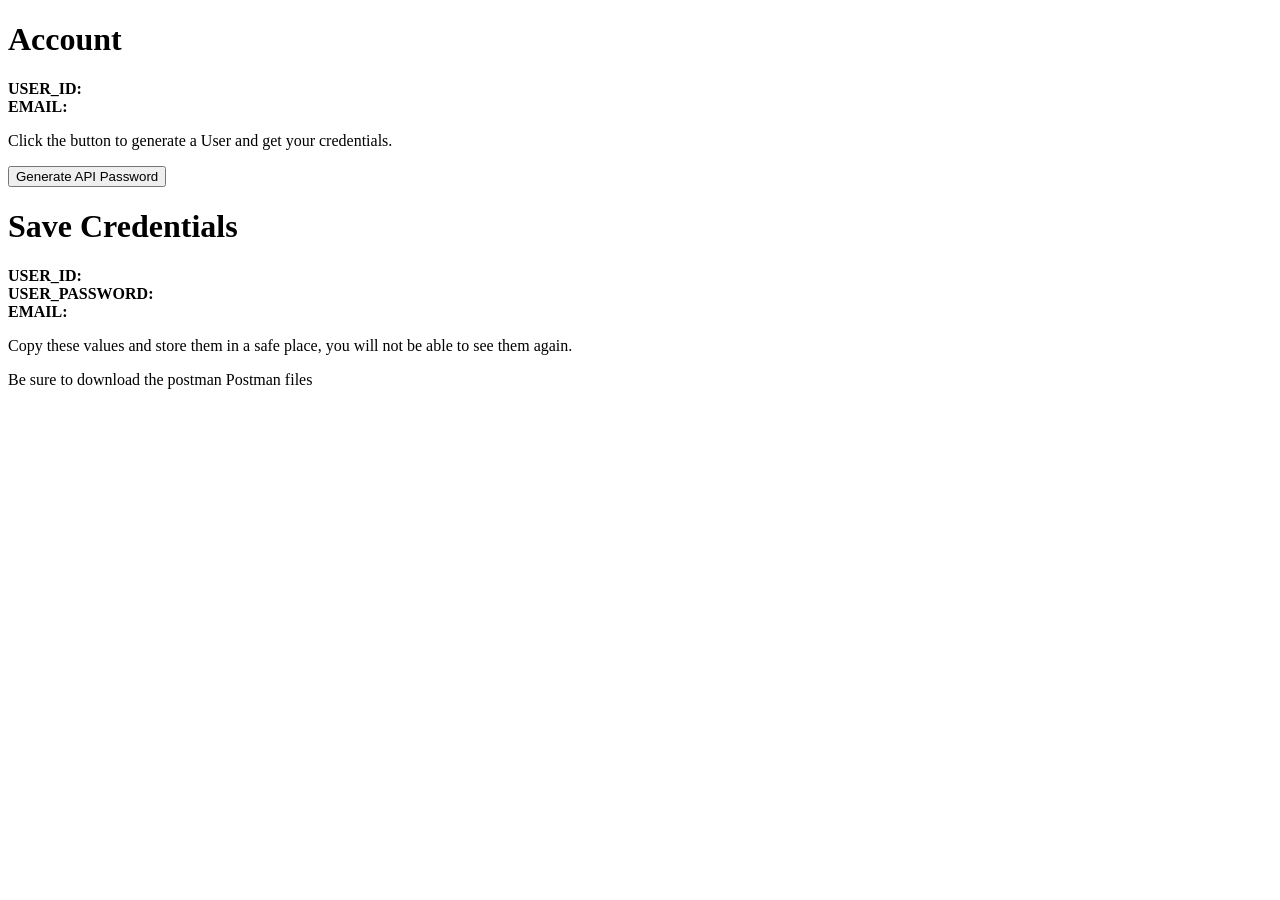
<file: src/main/resources/templates/accounts.html>
<!DOCTYPE html>
<html lang="en" xmlns="http://www.w3.org/1999/html">
<head>
    <meta charset="UTF-8">
    <link rel="stylesheet" th:href="@{/css/bootstrap.css}" />
    <title>Credentials</title>
</head>
<body>
<!--    I want to have something where there is a form with no input that submits to a page
that comes back here with two UUIDs that are displayed as the user credentials-->
  <div class="container">
    <div th:insert="~{navbar}"></div>
    <div th:unless="${password}">
      <div class="row">
        <div class="col-md-12">
          <h1>Account</h1>
        </div>
      </div>
      <div class="row" >
        <div class="col-md-2">
          <span><strong>USER_ID:</strong></span>
        </div>
        <div class="col-md-10">
          <span th:text="${user}"></span>
        </div>
        <div class="col-md-2">
          <span><strong>EMAIL:</strong></span>
        </div>
        <div class="col-md-10">
          <span th:text="${email}"></span>
        </div>
        <div class="col-md-12">
          <p>Click the button to generate a User and get your credentials.</p>
          <form action="#" th:action="@{/account}" method="post">
            <div>
              <button class="btn btn-default" type="submit">Generate API Password</button>
            </div>
          </form>
        </div>
      </div>
    </div>
    <div th:if="${password}">
      <div class="row" th:if="${user}">
        <div class="col-md-12">
          <h1>Save Credentials</h1>
        </div>
        <div class="col-md-2">
          <span><strong>USER_ID:</strong></span>
        </div>
        <div class="col-md-10">
          <span th:text="${user}"></span>
        </div>
        <div class="col-md-2">
          <span><strong>USER_PASSWORD:</strong></span>
        </div>
        <div class="col-md-10">
          <span th:text="${password}"></span>
        </div>
        <div class="col-md-2">
          <span><strong>EMAIL:</strong></span>
        </div>
        <div class="col-md-10">
          <span th:text="${email}"></span>
        </div>
      </div>
      <div class="row">
        <div class="col-md-12">
          <p>Copy these values and store them in a safe place, you will not be able to see them again.</p>
          <p>Be sure to download the postman <a th:href="@{/postman}">Postman files</a>
        </div>
      </div>
      </div>
    </div>
  </div>
</body>
</html>
</file>
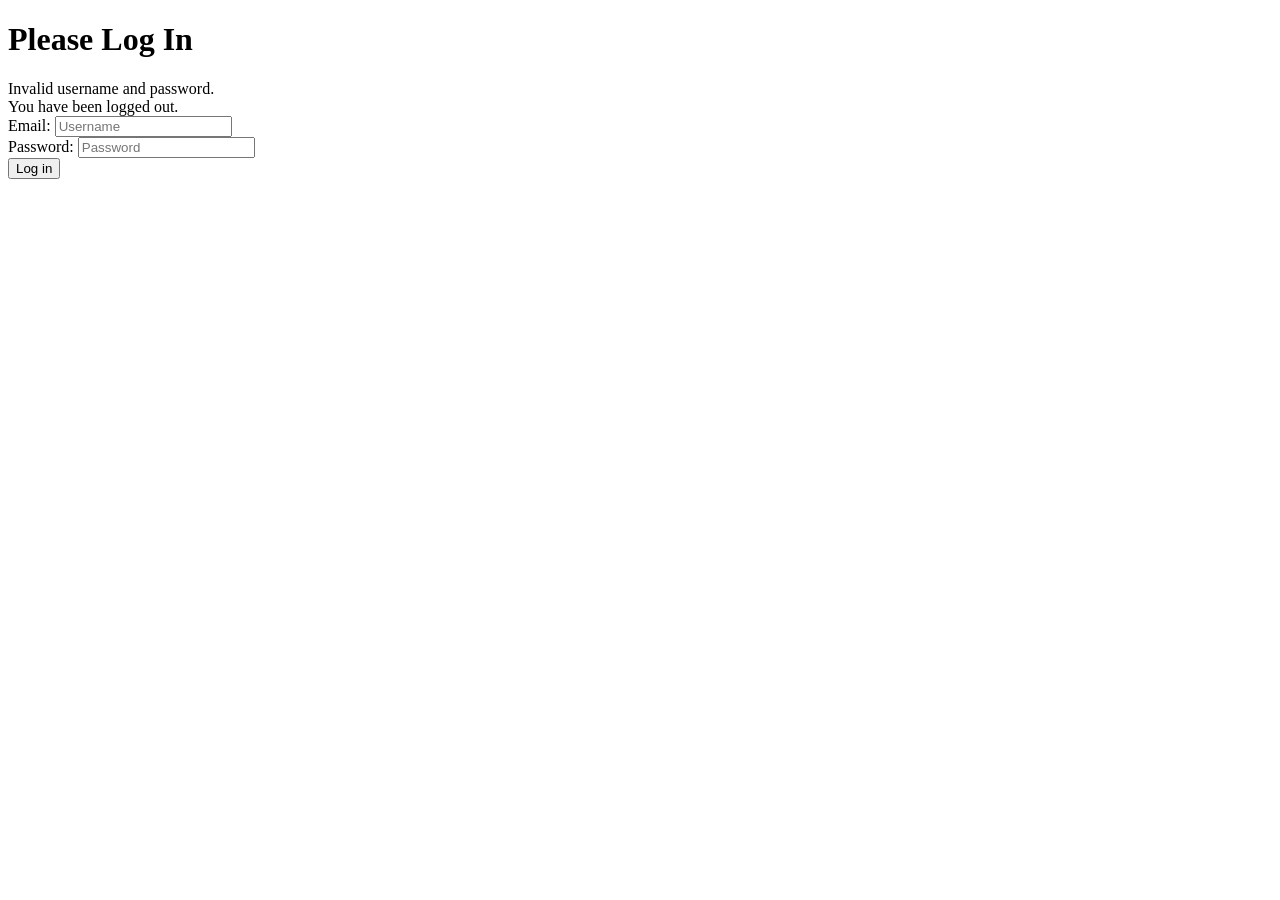
<file: src/main/resources/templates/logins.html>
<!DOCTYPE html>
<html lang="en">
<head>
    <meta charset="UTF-8">
    <link rel="stylesheet" th:href="@{/css/bootstrap.css}" />
    <title>Login</title>
</head>
<body>
    <div class="container">
        <div th:insert="~{navbar}"></div>
        <div class="row">
            <div class="col-md-12">
                <h1 class="text-center">Please Log In</h1>
            </div>
        </div>
        <div class="row">
            <div class="col-md-4 col-md-offset-4">
                <div th:if="${param.error}">
                    Invalid username and password.</div>
                <div th:if="${param.logout}">
                    You have been logged out.</div>
            </div>
        </div>
        <div class="row">
            <div class="col-md-4 col-md-offset-4">
                <form th:action="@{/login}" method="post">
                    <div class="form-group">
                        <label for="username">Email:</label>
                        <input id="username" type="email" class="form-control" name="username" placeholder="Username"/>
                    </div>
                    <div class="form-group">
                        <label for="password">Password:</label>
                        <input id="password" type="password" class="form-control" name="password" placeholder="Password"/>
                    </div>
                    <input class="btn btn-primary btn-block" type="submit" value="Log in" />
                </form>
            </div>
        </div>
    </div>
</body>
</html>
</file>
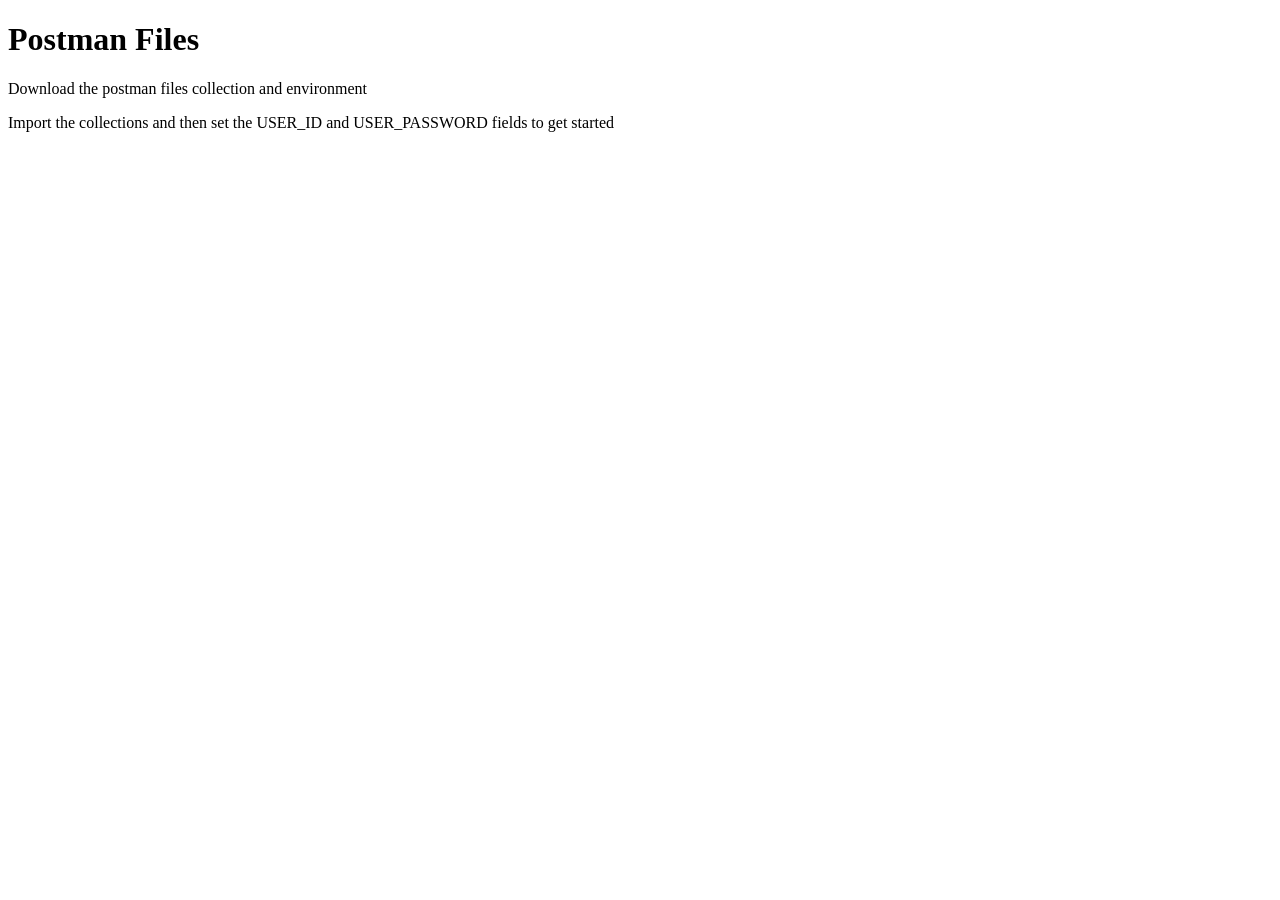
<file: src/main/resources/templates/postmans.html>
<!DOCTYPE html>
<html lang="en">
<head>
    <meta charset="UTF-8">
    <link rel="stylesheet" th:href="@{/css/bootstrap.css}" />
    <title>Postman Downloads</title>
</head>
<body>
  <div class="container">
    <div th:insert="~{navbar}"></div>
    <div class="row">
      <div class="col-md-12">
        <h1>Postman Files</h1>
        <p>Download the postman files
          <a th:href="@{/postman/gettimhired.com.postman_collection.json}" download="gettimhired.com.postman_collection.json">collection</a>
          and
          <a th:href="@{/postman/GETTIMHIRED_PROD.postman_environment.json}" download="GETTIMHIRED_PROD.postman_environment.json">environment</a>
        </p>
        <p>Import the collections and then set the USER_ID and USER_PASSWORD fields to get started</p>
      </div>
    </div>
  </div>
</body>
</html>
</file>
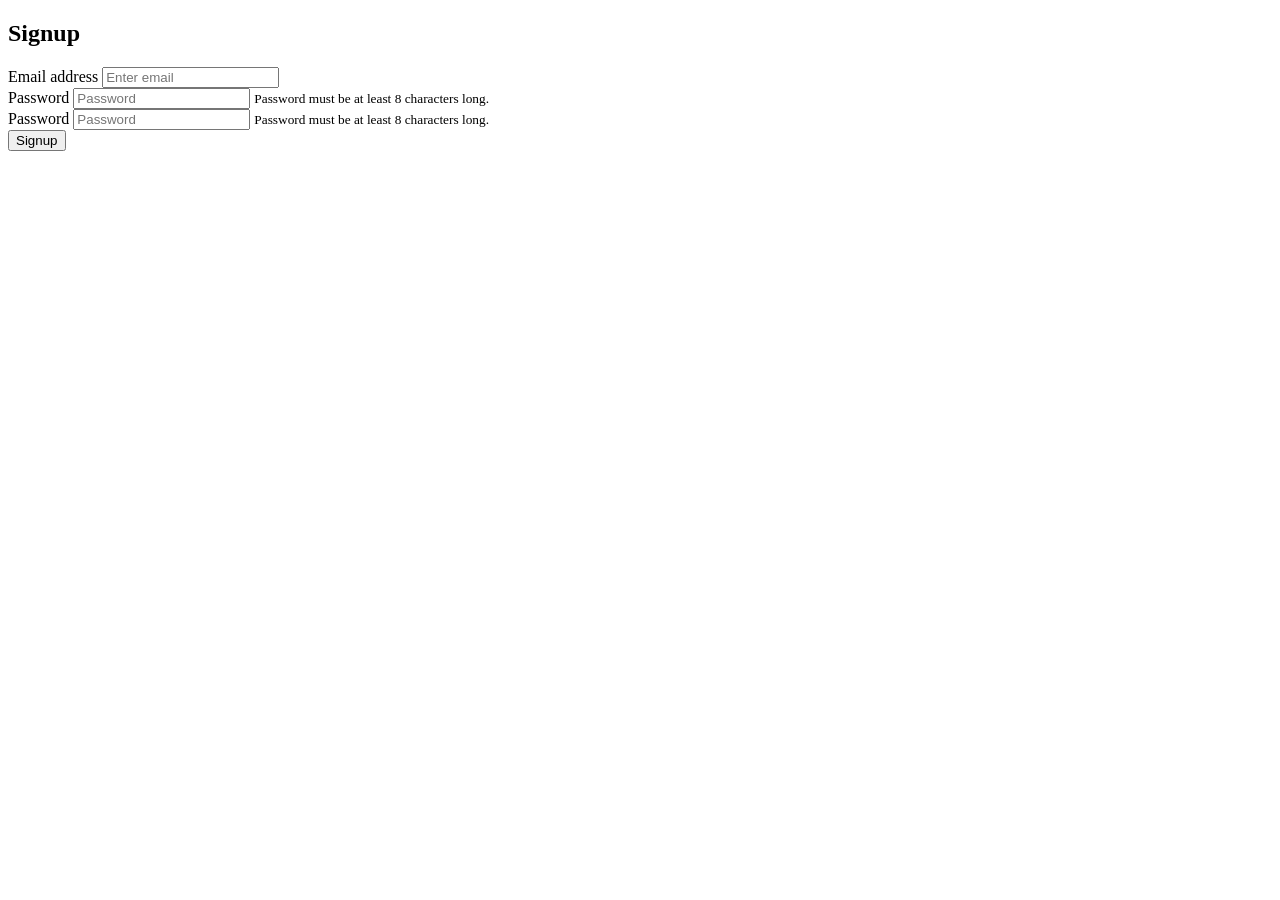
<file: src/main/resources/templates/signups.html>
<!DOCTYPE html>
<html lang="en">
<head>
    <meta charset="UTF-8">
    <link rel="stylesheet" th:href="@{/css/bootstrap.css}" />
    <title>Signup</title>
</head>
<body>
<div class="container">
  <div class="row justify-content-center">
    <div class="col-md-6">
      <h2 class="text-center mt-5">Signup</h2>
      <form action="#" th:action="@{/signup}" th:object="${signUpForm}" method="post">
        <div class="form-group">
          <label for="email">Email address</label>
          <input type="email" class="form-control" id="email" name="email" placeholder="Enter email" required>
          <div th:if="${#fields.hasErrors('email')}" th:errors="*{email}" class="text-danger responsive-text"></div>
        </div>
        <div class="form-group">
          <label for="password">Password</label>
          <input type="password" class="form-control" id="password" name="password" placeholder="Password" minlength="8" required>
          <small class="form-text text-muted">Password must be at least 8 characters long.</small>
          <div th:if="${#fields.hasErrors('password')}" th:errors="*{password}" class="text-danger responsive-text"></div>
        </div>
        <div class="form-group">
          <label for="password">Password</label>
          <input type="password" class="form-control" id="passwordCopy" name="passwordCopy" placeholder="Password" minlength="8" required>
          <small class="form-text text-muted">Password must be at least 8 characters long.</small>
          <div th:if="${#fields.hasErrors('password')}" th:errors="*{passwordCopy}" class="text-danger responsive-text"></div>
        </div>
        <button type="submit" class="btn btn-primary btn-block">Signup</button>
      </form>
    </div>
  </div>
</div>
</body>
</html>
</file>
